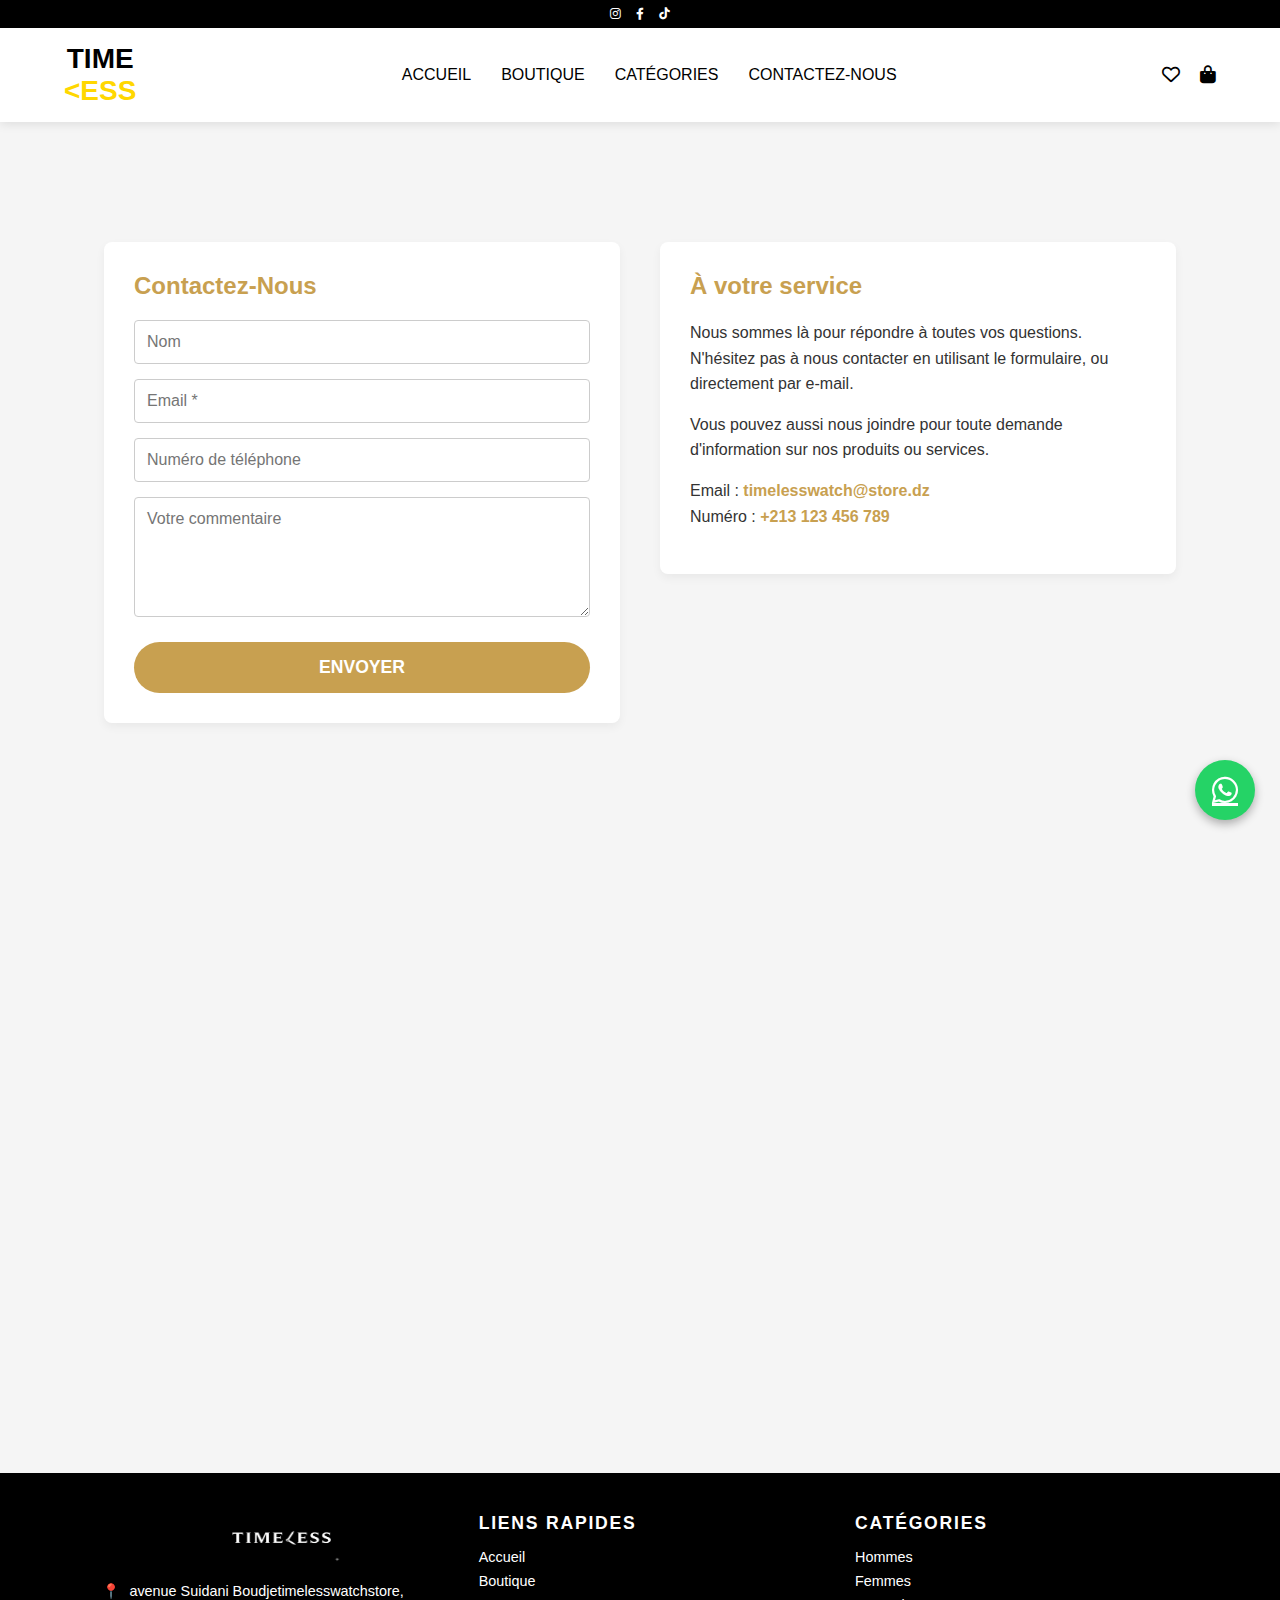
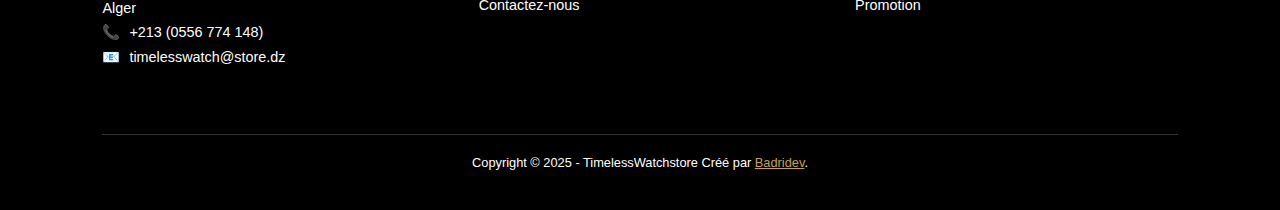
<file: contact.html>
<!DOCTYPE html>
<html lang="en">
<head>
    <meta charset="UTF-8">
    <meta name="viewport" content="width=device-width, initial-scale=1.0">
    <link rel="stylesheet" href="https://cdnjs.cloudflare.com/ajax/libs/font-awesome/6.0.0-beta3/css/all.min.css">
    <link rel="stylesheet" href="navbar.css">
    <title>Contactez-Nous - Paradis Bijoux</title>

    <style>
      



        /* Styles de la bannière de contact */
        .header {
            text-align: center;
            margin-bottom: 40px;
        }

        .header-image-wrapper {
            position: relative;
            width: 100%;
            height: 350px;
            display: flex;
            justify-content: center;
            align-items: center;
            overflow: hidden;
        }

        .header-image-wrapper img {
            width: 100%;
            height: 100%;
            object-fit: cover;
            filter: brightness(0.6); 
        }

        .header-title {
            font-family: 'Bodoni MT', 'Didot', 'Didot LT STD', 'Hoefler Text', 'Garamond', 'Times New Roman', serif; 
            position: absolute;
            top: 50%;
            left: 50%;
            transform: translate(-50%, -50%);
            width: 100%;
            text-align: center;
            font-size: 2.5em;
            font-weight: bold;
            color: #fff;
            text-shadow: 1px 1px 2px rgba(0, 0, 0, 0.7);
            z-index: 5;
        }
        
        /* Conteneur principal pour le contenu du formulaire */
        .container {
            max-width: 1200px;
            margin: 0 auto;
            padding: 0 5%;
            margin-bottom: 50px;
            position: relative;
            top: 200px; /* Conserver le décalage pour le moment */
        }

        /* --- Contenu principal : Formulaire et Informations --- */
        .content-wrapper {
            display: flex;
            gap: 40px;
            align-items: flex-start;
            margin-top: -80px; 
            position: relative;
            z-index: 10; 
        }

        /* --- Section Formulaire (Gauche) --- */
        .form-section {
            font-family: 'Arial', sans-serif;
            flex: 1;
            background-color: #fff;
            padding: 30px;
            border-radius: 8px;
            box-shadow: 0 4px 10px rgba(0,0,0,0.05);
        }

        .form-section h2 {
            margin-top: 0;
            color: #c8a050;
            margin-bottom: 20px;
            font-size: 1.5em;
        }

        .contact-form {
            display: flex;
            flex-direction: column;
        }

        .contact-form input,
        .contact-form textarea {
            width: 100%;
            padding: 12px;
            margin-bottom: 15px;
            border: 1px solid #ccc;
            border-radius: 4px;
            box-sizing: border-box;
            font-size: 1em;
        }

        .contact-form textarea {
            resize: vertical;
            min-height: 120px;
        }

        .submit-btn {
            background-color: #c8a050;
            color: white;
            border: none;
            padding: 15px 25px;
            font-size: 1.1em;
            font-weight: bold;
            border-radius: 30px;
            cursor: pointer;
            transition: background-color 0.3s ease;
            margin-top: 10px;
        }

        .submit-btn:hover {
            background-color: #152a26;
        }

        /* --- Section Informations (Droite) --- */
        .info-section {
            flex: 1;
            background-color: #fff;
            padding: 30px;
            border-radius: 8px;
            box-shadow: 0 4px 10px rgba(0,0,0,0.05);
        }

        .info-section h2 {
            margin-top: 0;
            color: #c8a050;
            margin-bottom: 20px;
            font-size: 1.5em;
        }

        .info-section p {
            line-height: 1.6;
            margin-bottom: 15px;
        }

        .info-section .email, .info-section .Numéro {
            font-weight: bold;
            color: #c8a050;
        }
        
        /* --- Styles MAPS RESPONSIVE (CORRIGÉS) --- */
        .maps {
            /* Retiré : position: relative; top: 250px; pour un placement standard avant le footer */
            width: 100%;
            margin-top: 250px; /* Décalage pour après le contenu contact */
            margin-bottom: 0; /* Pas de marge en bas avant le footer */
            overflow: hidden; /* Assure que rien ne déborde */
        }
        
        .maps iframe {
            width: 100%; /* Important : prend la largeur complète du parent */
            max-width: 100%;
            height: 600px; /* Hauteur fixe, peut être ajustée */
            border: 0;
            display: block;
        }


        /* --- Responsive Design --- */
        @media (max-width: 992px) {
            /* Ajustement pour les tablettes (taille intermédiaire) */
            .maps {
               position: relative;
               top: 230px;
            }
        }

        @media (max-width: 768px) {
            .delivery-info {
                display: none;
            }
            
            /* Cacher la nav secondaire sur mobile */
            .top-nav {
                display: none;
            }
            
            .hamburger-menu {
                display: block;
            }

            .content-wrapper {
                flex-direction: column;
                margin-top: -170px;
                padding-left: 0; /* Retirer le padding gauche ajouté */
            }
            
            .form-section, .info-section {
                padding: 20px;
            }
            
            .header-image-wrapper {
                height: 200px;
            }
            
            .header-title {
                font-size: 2em;
            }
            
            .maps {
                margin-top: 50px; /* Réduire l'espace avant la carte sur mobile */
            }
        }
        @media (max-width: 480px) {
            .header-title {
                font-size: 1.5em;
            }
        }
    </style>
</head>
<body>
    <!-- Header -->
    <header>
        <div class="top-bar">
            <i class="fa-brands fa-instagram"></i>
            <i class="fa-brands fa-facebook-f"></i>
            <i class="fa-brands fa-tiktok"></i>
        </div>
        
        <nav class="navbar">
            <div class="hamburger" id="hamburger">
                <span></span>
                <span></span>
                <span></span>
            </div>
            
            <a href="#" class="logo">TIME<span>&lt;ESS</span></a>
            
            <div class="desktop-nav">
                <a href="index.html">ACCUEIL</a>
                <a href="#">BOUTIQUE</a>
                <a href="#">CATÉGORIES</a>
                <a href="#">CONTACTEZ-NOUS</a>
            </div>
            
            <div class="nav-icons">
                <a href="#"><i class="far fa-heart"></i></a>
                <a href="#"><i class="fas fa-shopping-bag"></i></a>
            </div>
        </nav>
    </header>
    
    <!-- Menu mobile -->
    <div class="mobile-menu" id="mobileMenu">
        <div class="menu-header">
            <div class="menu-logo">TIME&lt;ESS</div>
            <button class="close-menu" id="closeMenu">
                <i class="fas fa-times"></i>
            </button>
        </div>
        
        <nav class="mobile-nav">
            <a href="index.html"><i class="fas fa-home"></i> ACCUEIL</a>
            <a href="#"><i class="fas fa-store"></i> BOUTIQUE</a>
            <a href="#"><i class="fas fa-th-large"></i> CATÉGORIES</a>
            <a href="#"><i class="fas fa-envelope"></i> CONTACTEZ-NOUS</a>
            <a href="#"><i class="far fa-heart"></i> WISHLIST</a>
        </nav>
    </div>
    
    <!-- Overlay pour fermer le menu -->
    <div class="overlay" id="overlay"></div>
    

    
    <!-- Barre mobile fixe en bas -->
    <div class="mobile-bottom-bar">
        <nav class="mobile-bottom-nav">
            <a href="#" class="mobile-bottom-item active">
                <i class="fas fa-store"></i>
                <span>Shop</span>
            </a>
            <a href="#" class="mobile-bottom-item">
                <i class="far fa-heart"></i>
                <span>Wishlist</span>
            </a>
            <a href="#" class="mobile-bottom-item">
                <i class="fas fa-shopping-bag"></i>
                <span>Panier</span>
            </a>
        </nav>
    </div>
    
    <!-- WhatsApp flottant -->
    <a href="https://wa.me/33612345678" class="whatsapp-float" target="_blank">
        <i class="fab fa-whatsapp"></i>
    </a>

    <main class="container">
        <div class="content-wrapper">
            
            <section class="form-section">
                <h2>Contactez-Nous</h2>
                <form action="https://formsubmit.co/VOTRE_EMAIL_ICI@example.com" method="POST" class="contact-form">
                    
                    <input type="hidden" name="_subject" value="Nouveau message de votre site web !">
                    <input type="hidden" name="_captcha" value="false">
                    <input type="hidden" name="_next" value="https://votresite.com/merci.html"> 

                    <input type="text" name="name" placeholder="Nom" required>
                    <input type="email" name="email" placeholder="Email *" required>
                    <input type="tel" name="phone" placeholder="Numéro de téléphone">
                    <textarea name="message" placeholder="Votre commentaire" required></textarea>
                    
                    <button type="submit" class="submit-btn">ENVOYER</button>
                </form>
            </section>

            <section class="info-section">
                <h2>À votre service</h2>
                <p>
                    Nous sommes là pour répondre à toutes vos questions. N'hésitez pas à nous contacter en utilisant le formulaire, ou directement par e-mail.
                </p>
                <p>
                    Vous pouvez aussi nous joindre pour toute demande d'information sur nos produits ou services.
                </p>
                <p>
                    Email : <span class="email">timelesswatch@store.dz</span><br>
                    Numéro : <span class="Numéro">+213 123 456 789</span>
                </p>
            </section>

        </div>
    </main>
    

    
    <div class="maps">
        <iframe src="https://www.google.com/maps/embed?pb=!1m18!1m12!1m3!1d3196.5668067935826!2d3.0460989!3d36.7569678!2m3!1f0!2f0!3f0!3m2!1i1024!2i768!4f13.1!3m3!1m2!1s0x128fb3003f80e8e5%3A0x1451d40703954354!2sTimeless!5e0!3m2!1sfr!2sdz!4v1763185334751!5m2!1sfr!2sdz" **width="100%"** height="600" style="border:0;" allowfullscreen="" loading="lazy" referrerpolicy="no-referrer-when-downgrade"></iframe>
    </div>
    
  

<script >
            // Menu hamburger
        const hamburger = document.getElementById('hamburger');
        const mobileMenu = document.getElementById('mobileMenu');
        const closeMenu = document.getElementById('closeMenu');
        const overlay = document.getElementById('overlay');
        
        function openMenu() {
            mobileMenu.classList.add('active');
            overlay.classList.add('active');
            document.body.style.overflow = 'hidden';
        }
        
        function closeMobileMenu() {
            mobileMenu.classList.remove('active');
            overlay.classList.remove('active');
            document.body.style.overflow = 'auto';
        }
        
        hamburger.addEventListener('click', openMenu);
        closeMenu.addEventListener('click', closeMobileMenu);
        overlay.addEventListener('click', closeMobileMenu);
        
        // Fermer le menu en cliquant sur un lien
        const mobileLinks = document.querySelectorAll('.mobile-nav a');
        mobileLinks.forEach(link => {
            link.addEventListener('click', closeMobileMenu);
        });
        
        // Activation des éléments de la barre mobile
        const bottomItems = document.querySelectorAll('.mobile-bottom-item');
        bottomItems.forEach(item => {
            item.addEventListener('click', function() {
                bottomItems.forEach(i => i.classList.remove('active'));
                this.classList.add('active');
            });
        });

</script>
<footer class="main-footer">
        <div class="footer-content">
            <div class="footer-section contact-info">
                <div class="logo-container">
                    <img src="images/footer.jpg" alt="" width="120px" height="50px">

                </div>

                <ul class="contact-list">
                    <li>
                        <span class="icon">📍</span> avenue Suidani Boudjetimelesswatchstore, Alger
                    </li>
                    <li>
                        <span class="icon">📞</span> +213 (0556 774 148)
                    </li>
                    <li>
                        <span class="icon">📧</span> timelesswatch@store.dz
                    </li>
                </ul>
            </div>

            <div class="footer-section quick-links">
                <h3>LIENS RAPIDES</h3>
                <ul>
                    <li><a href="index.html">Accueil</a></li>
                    <li><a href="#">Boutique</a></li>
                    <li><a href="contact.html">Contactez-nous</a></li>
                </ul>
            </div>

            <div class="footer-section categories">
                <h3>CATÉGORIES</h3>
                <ul>
                    <li><a href="#">Hommes</a></li>
                    <li><a href="#">Femmes</a></li>
                    <li><a href="#">Promotion</a></li>
                </ul>
            </div>
        </div>
        
        <div class="footer-bottom">
            <p>Copyright © 2025 - TimelessWatchstore Créé par <a href="https://portfolio-o4po.vercel.app">Badridev</a>.</p>
        </div>
    </footer>

</body>
</html>
</file>
<file: navbar.css>
/* Styles de base */
* {
    margin: 0;
    padding: 0;
    box-sizing: border-box;
     font-family: 'Lato', sans-serif;
    
}

body {
    background-color: #f5f5f5;
    color: #333;
    padding-bottom: 60px; /* Espace pour la barre mobile */
      font-family: 'Lato', sans-serif;
}

/* Header et navigation */
header {
    background-color: #fff;
    box-shadow: 0 2px 10px rgba(0, 0, 0, 0.1);
    position: relative;
    
}

.top-bar {
    background-color: #000;
    color: #fff;
    padding: 8px 0;
    text-align: center;
    font-size: 12px;
    display: flex;
    justify-content: center;
    gap: 15px;
}

.navbar {

    display: flex;
    justify-content: space-between;
    align-items: center;
    padding: 15px 5%;
    font-family: 'Playfair Display', serif;
}

.logo {
    font-size: 28px;
    font-weight: bold;
    color: #000;
    text-decoration: none;
}

.logo a {
    padding-left: 190px;
}


.logo span {
    color: #ffd700;
}
.logo h6 {
    font-size: 12px;
    font-weight: bold;
    color: #000;
    text-decoration: none;
    padding-left: 30px;
    font-family: 'Arial', sans-serif;
}

.desktop-nav {
    display: flex;
    gap: 30px;
}

.desktop-nav a {
    color: #000;
    text-decoration: none;
    font-weight: 500;
    font-size: 16px;
    transition: color 0.3s;
}

.desktop-nav a:hover {
    color: #ffd700;
}

.nav-icons {
    display: flex;
    gap: 20px;
}

.nav-icons a {
    color: #000;
    font-size: 18px;
    transition: color 0.3s;
}

.nav-icons a:hover {
    color: #ffd700;
}

/* Menu hamburger */
.hamburger {
    display: none;
    flex-direction: column;
    cursor: pointer;
    gap: 5px;
    width: 30px;
}
@media (max-width: 768px) {
    .desktop-nav {
        display: none;
    }
    
    .hamburger {
        display: flex;
                z-index: 1001;
        position: relative;
    }
    
    .hero-content h1 {
        font-family: 'Playfair Display', serif;




  

    }
    
    .hero-content p {
        font-size: 18px;
        font-family: 'Lato', sans-serif;
    }
    
    .whatsapp-float {
        width: 50px;
        height: 50px;
        font-size: 24px;
        bottom: 70px;
        right: 20px;
    }
    
    .mobile-bottom-bar {
        display: block;
    }
}

.hamburger span {
    width: 100%;
    height: 3px;
    background-color: #000;
    transition: all 0.3s;
}

.hamburger.active span:nth-child(1) {
    transform: rotate(45deg) translate(6px, 6px);
}

.hamburger.active span:nth-child(2) {
    opacity: 0;
}

.hamburger.active span:nth-child(3) {
    transform: rotate(-45deg) translate(6px, -6px);
}

/* Menu mobile */
.mobile-menu {
    position: fixed;
    top: 0;
    left: -100%;
    width: 300px;
    height: 100vh;
    background-color: #fff;
    box-shadow: 2px 0 10px rgba(0, 0, 0, 0.1);
    z-index: 1000;
    transition: left 0.3s ease;
    padding: 80px 30px 30px;
    overflow-y: auto;
}

.mobile-menu.active {
    left: 0;
}

.mobile-nav {
    display: flex;
    flex-direction: column;
    gap: 0;
}

.mobile-nav a {
    color: #000;
    text-decoration: none;
    font-size: 18px;
    padding: 15px 0;
    border-bottom: 1px solid #eee;
    transition: color 0.3s;
    display: flex;
    align-items: center;
}

.mobile-nav a:hover {
    color: #ffd700;
}

.mobile-nav a i {
    margin-right: 15px;
    width: 20px;
    text-align: center;
}

.menu-header {
    position: absolute;
    top: 0;
    left: 0;
    width: 100%;
    background-color: #000;
    color: #fff;
    padding: 20px;
    display: flex;
    justify-content: space-between;
    align-items: center;
}

.menu-logo {
    font-size: 22px;
    font-weight: bold;
}

.close-menu {
    background: none;
    border: none;
    color: #fff;
    font-size: 24px;
    cursor: pointer;
}

.overlay {
    position: fixed;
    top: 0;
    left: 0;
    width: 100%;
    height: 100%;
    background-color: rgba(0, 0, 0, 0.5);
    z-index: 999;
    opacity: 0;
    visibility: hidden;
    transition: opacity 0.3s;
}

.overlay.active {
    opacity: 1;
    visibility: visible;
}

/* Section principale */
.hero {
    height: 500px;
    background: linear-gradient(rgba(0, 0, 0, 0.7), rgba(0, 0, 0, 0.7)), 
    url('test.jpg');
    
    background-position: center;
    display: flex;
    justify-content: center;
    align-items: center;
    text-align: center;
    color: white;
}

.hero-content h1 {
    font-size: 30px;
    margin-bottom: 20px;
    color: yellow;
}
.logo {
    display: flex;
    flex-direction: column;
    align-items: center;
    text-decoration: none;
}

.logo-img {
    height: 40px;
    width: auto;
    transition: opacity 0.3s ease;
}

.logo-subtitle {
    font-size: 10px;
    color: #666;
    font-weight: normal;
    letter-spacing: 1px;
    margin-top: 2px;
    line-height: 1;
    
}

.logo-img:hover {
    opacity: 0.8;
}
.logo-subtitle {
    font-size: 10px;
    color: #666;
    font-weight: normal;
    letter-spacing: 2px;
    margin-top: 2px;
    line-height: 1;
    text-transform: uppercase;
    font-family: 'Arial', sans-serif;
}

/* Version mobile */
@media (max-width: 768px) {
    .logo {
        position: absolute;
        left: 50%;
        transform: translateX(-50%);
        padding-left: 274px;
        padding-top: 0px;
    }

    .logo-subtitle {
        position: relative;
        left: -143px;
        top: -35px;
        
    }
    
    .logo-img {
        height: 35px;
    }
    
    .logo-subtitle {
        font-size: 9px;
    }
}

/* Version mobile */
@media (max-width: 768px) {
    .logo-img {
        height: 35px;
        position: absolute;
        left: 50%;
        transform: translateX(-50%);
    }
}

.hero-content p {
    font-size: 15px;
    margin-bottom: 30px;
    max-width: 800px;
    line-height: 1.5;
}

.btn {
font-family: 'Gill Sans', 'Gill Sans MT', Calibri, 'Trebuchet MS', sans-serif;
    color: #ffd700;

}

.btn:hover {
    background-color: #ffed4e;

}

/* Barre mobile fixe en bas */
.mobile-bottom-bar {
    display: none;
    position: fixed;
    bottom: 0;
    left: 0;
    width: 100%;
    background-color: #fff;
    box-shadow: 0 -2px 10px rgba(0, 0, 0, 0.1);
    z-index: 998;
    padding: 10px 0;
}

.mobile-bottom-nav {
    display: flex;
    justify-content: space-around;
    align-items: center;
}

.mobile-bottom-item {
    display: flex;
    flex-direction: column;
    align-items: center;
    text-decoration: none;
    color: #333;
    font-size: 12px;
    transition: color 0.3s;
}

.mobile-bottom-item i {
    font-size: 20px;
    margin-bottom: 4px;
}

.mobile-bottom-item:hover,
.mobile-bottom-item.active {
    color: #ffd700;
}

/* WhatsApp flottant */
.whatsapp-float {
    position: fixed;
    bottom: 80px;
    right: 25px;
    width: 60px;
    height: 60px;
    background-color: #25D366;
    color: #fff;
    border-radius: 50%;
    display: flex;
    justify-content: center;
    align-items: center;
    font-size: 30px;
    box-shadow: 0 4px 10px rgba(0, 0, 0, 0.3);
    z-index: 1000;
    transition: all 0.3s;
    animation: pulse 2s infinite;
}

.whatsapp-float:hover {
    transform: scale(1.1);
    box-shadow: 0 6px 15px rgba(0, 0, 0, 0.4);
}

@keyframes pulse {
    0% {
        box-shadow: 0 0 0 0 rgba(37, 211, 102, 0.7);
    }
    70% {
        box-shadow: 0 0 0 15px rgba(37, 211, 102, 0);
    }
    100% {
        box-shadow: 0 0 0 0 rgba(37, 211, 102, 0);
    }
}




/* Footer */
.main-footer {
    background-color: #000000;
    color: #ffffff;
    padding: 40px 8%;
    position: relative;
    top: 100px;
}

.footer-content {
    display: flex;
    justify-content: space-between;
    flex-wrap: wrap;
    max-width: 1200px;
    margin: 0 auto;
    padding-bottom: 30px;
}

.footer-section {
    width: 30%;
    min-width: 250px;
    margin-bottom: 30px;
}

.footer-section h3 {
    font-size: 1.1em;
    font-weight: bold;
    margin-bottom: 15px;
    letter-spacing: 0.1em;
}

.logo-container {
    display: flex;
    flex-direction: column;
    align-items: flex-start;
    margin-bottom: 20px;
    padding-left: 120px;
}

.pb-logo {
    width: 80px;
    height: 80px;
    margin-bottom: 5px;
}

.slogan {
    font-size: 0.6em;
    text-align: left;
    line-height: 1.2;
    margin-top: 5px;
    opacity: 0.8;
}

.contact-list,
.footer-section ul {
    list-style: none;
    padding: 0;
    margin: 0;
}

.contact-list li,
.footer-section li {
    margin-bottom: 8px;
    font-size: 0.9em;
}

.contact-list .icon {
    margin-right: 5px;
}

.footer-section a {
    color: #ffffff;
    text-decoration: none;
    transition: color 0.3s;
}

.footer-section a:hover {
    color: #999999;
}

.footer-bottom {
    border-top: 1px solid #333333;
    padding-top: 20px;
    text-align: center;
    font-size: 0.8em;
    max-width: 1200px; 
    margin: 0 auto; 
}

.footer-bottom a{
    color: #c8a050;
}

.whatsapp-icon {
    position: fixed;
    bottom: 20px;
    right: 20px;
    width: 50px;
    height: 50px;
    background-color: #25D366;
    border-radius: 50%;
    display: flex;
    justify-content: center;
    align-items: center;
    box-shadow: 0 4px 8px rgba(0, 0, 0, 0.4);
    z-index: 1000;
    padding: 10px;
    background-image: linear-gradient(180deg, #30c578, #25D366); 
    border: 3px solid #ffffff;
}

.whatsapp-icon:hover {
    opacity: 0.9;
}

@media (max-width: 768px) {
    .footer-content {
        flex-direction: column;
        align-items: flex-start;
    }

    .footer-section {
        width: 100%;
        min-width: auto;
    }

    .quick-links, .categories {
        margin-top: 20px;
    }
}

/* Barre des réseaux sociaux - Mobile uniquement */
.social-bar {
    background-color: #000;
    color: white;
    padding: 8px 0;
    display: flex;
    justify-content: center;
    align-items: center;
    border-bottom: 1px solid #333;
    display: none;
}

.social-icons {
    display: flex;
    gap: 15px;
}

.social-icon {
    color: white;
    font-size: 18px;
    transition: color 0.3s ease;
}

.social-icon:hover {
    color: #ccc;
}

@media (max-width: 768px) {
    .social-bar {
        display: flex;
    }
}

/* Header mobile spécifique */
.mobile-header {
    display: none;
    position: fixed;
    bottom: 0;
    left: 0;
    right: 0;
    background: white;
    box-shadow: 0 -2px 10px rgba(0,0,0,0.1);
    z-index: 1000;
    padding: 10px 0;
}

.mobile-nav-icons {
    display: flex;
    justify-content: space-around;
    align-items: center;
}

.mobile-nav-icon {
    display: flex;
    flex-direction: column;
    align-items: center;
    text-decoration: none;
    color: #333;
    font-size: 12px;
}

.mobile-nav-icon i {
    font-size: 20px;
    margin-bottom: 4px;
}

@media (max-width: 768px) {
    .header-section.right-section .icon-link:first-child {
        display: none;
    }
    
    .mobile-header {
        display: block;
    }
    
    body {
        padding-bottom: 70px;
    }
    
    .main-header {
        padding: 10px 15px;
    }
    
    .header-section.left-section {
        flex: 1;
    }
    
    .header-section.center-section {
        flex: 2;
        text-align: center;
    }
    
    .header-section.right-section {
        flex: 1;
        justify-content: flex-end;
    }
    
    .delivery-info {
        flex-direction: column;
        align-items: flex-start;
    }
    
    .delivery-text {
        font-size: 10px;
    }
    
    .logo img {
        max-height: 120px;
        position: relative;
        left: -95px;
        width: 100px;
        height: 100px;
    }
    
    .nav-icons {
        gap: 10px;
    }
    
    .header-section.right-section {
        display: none !important;
    }
}

.full-width-line {
    width: 100%;
    border: 1px solid #ffd700;
    margin: 0;
    position: relative;
    top: 90px;
}


        /* Styles pour le panier */
        .cart-sidebar {
            position: fixed;
            top: 0;
            right: -100%;
            width: 350px;
            height: 100vh;
            background-color: #fff;
            box-shadow: -2px 0 10px rgba(0, 0, 0, 0.1);
            z-index: 1001;
            transition: right 0.3s ease;
            display: flex;
            flex-direction: column;
        }
        
        .cart-sidebar.active {
            right: 0;
        }
        
        .cart-header {
            padding: 20px;
            background-color: #000;
            color: #fff;
            display: flex;
            justify-content: space-between;
            align-items: center;
        }
        
        .cart-title {
            font-size: 18px;
            font-weight: bold;
            margin: 0;
        }
        
        .close-cart {
            background: none;
            border: none;
            color: #fff;
            font-size: 24px;
            cursor: pointer;
        }
        
        .cart-content {
            flex: 1;
            overflow-y: auto;
            padding: 20px;
        }
        
        .cart-empty {
            text-align: center;
            padding: 40px 0;
            color: #777;
        }
        
        .cart-item {
            display: flex;
            margin-bottom: 20px;
            padding-bottom: 20px;
            border-bottom: 1px solid #eee;
        }
        
        .cart-item-image {
            width: 80px;
            height: 80px;
            object-fit: cover;
            margin-right: 15px;
        }
        
        .cart-item-details {
            flex: 1;
        }
        
        .cart-item-name {
            font-weight: bold;
            margin-bottom: 5px;
        }
        
        .cart-item-price {
            color: #777;
            margin-bottom: 10px;
        }
        
        .cart-item-quantity {
            display: flex;
            align-items: center;
        }
        
        .quantity-btn {
            width: 25px;
            height: 25px;
            border: 1px solid #ddd;
            background-color: #f9f9f9;
            cursor: pointer;
            display: flex;
            justify-content: center;
            align-items: center;
        }
        
        .quantity-input {
            width: 40px;
            height: 25px;
            text-align: center;
            border: 1px solid #ddd;
            border-left: none;
            border-right: none;
        }
        
        .cart-item-remove {
            background: none;
            border: none;
            color: #777;
            cursor: pointer;
            margin-left: 10px;
        }
        
        .cart-footer {
            padding: 20px;
            border-top: 1px solid #eee;
        }
        
        .cart-total {
            display: flex;
            justify-content: space-between;
            margin-bottom: 20px;
            font-weight: bold;
        }
        
        .cart-checkout {
            width: 100%;
            padding: 12px;
            background-color: #000;
            color: #fff;
            border: none;
            border-radius: 4px;
            font-weight: bold;
            cursor: pointer;
            transition: background-color 0.3s;
        }
        
        .cart-checkout:hover {
            background-color: #333;
        }
        
        .cart-count {
            position: absolute;
            top: -8px;
            right: -8px;
            background-color: #ffd700;
            color: #000;
            font-size: 12px;
            font-weight: bold;
            width: 20px;
            height: 20px;
            border-radius: 50%;
            display: flex;
            justify-content: center;
            align-items: center;
        }
        
        .nav-icons {
            display: flex;
            gap: 20px;
            position: relative;
        }
        
        .nav-icons a {
            color: #000;
            font-size: 18px;
            transition: color 0.3s;
            position: relative;
        }
        
        .nav-icons a:hover {
            color: #ffd700;
        }
        
        .cart-overlay {
            position: fixed;
            top: 0;
            left: 0;
            width: 100%;
            height: 100%;
            background-color: rgba(0, 0, 0, 0.5);
            z-index: 1000;
            opacity: 0;
            visibility: hidden;
            transition: opacity 0.3s;
        }
        
        .cart-overlay.active {
            opacity: 1;
            visibility: visible;
        }
        
        /* Responsive pour le panier */
        @media (max-width: 768px) {
            .cart-sidebar {
            width: 85%; /* Sur mobile, on peut garder une largeur plus grande */
            right: -85%;
            }
        }

        /* Barre mobile fixe en bas */
.mobile-bottom-bar {
    position: fixed;
    bottom: 0;
    left: 0;
    right: 0;
    background: white;
    box-shadow: 0 -2px 10px rgba(0, 0, 0, 0.1);
    z-index: 1000;
    padding: 8px 0;
    display: none;
}

.mobile-bottom-nav {
    display: flex;
    justify-content: space-around;
    align-items: center;
    max-width: 100%;
}

.mobile-bottom-item {
    display: flex;
    flex-direction: column;
    align-items: center;
    text-decoration: none;
    color: #666;
    font-size: 11px;
    padding: 5px 10px;
    border-radius: 8px;
    transition: all 0.3s ease;
    flex: 1;
    max-width: 80px;
}

.mobile-bottom-item i {
    font-size: 18px;
    margin-bottom: 4px;
    transition: all 0.3s ease;
}

.mobile-bottom-item span {
    font-size: 10px;
    font-weight: 500;
    transition: all 0.3s ease;
}

.mobile-bottom-item.active {
    color: #000;
}

.mobile-bottom-item.active i {
    color: #ffd700;
}

.mobile-bottom-item:hover {
    color: #000;
    background-color: #f8f8f8;
}

.mobile-bottom-item:hover i {
    color: #ffd700;
}

/* Afficher seulement sur mobile */
@media (max-width: 768px) {
    .mobile-bottom-bar {
        display: block;
    }
    
    body {
        padding-bottom: 70px;
    }
}

/* Version très petits mobiles */
@media (max-width: 480px) {
    .mobile-bottom-item {
        font-size: 10px;
        padding: 4px 8px;
    }
    
    .mobile-bottom-item i {
        font-size: 16px;
    }
    
    .mobile-bottom-item span {
        font-size: 9px;
    }
    
    body {
        padding-bottom: 65px;
    }
}















        /* Styles pour le panier */
        .cart-sidebar {
            position: fixed;
            top: 0;
            right: -50%;
            width: 50%;
            height: 100vh;
            background-color: #fff;
            box-shadow: -2px 0 10px rgba(0, 0, 0, 0.1);
            z-index: 1001;
            transition: right 0.3s ease;
            display: flex;
            flex-direction: column;
        }
        
        .cart-sidebar.active {
            right: 0;
        }
        
        .cart-header {
            padding: 20px;
            background-color: #000;
            color: #fff;
            display: flex;
            justify-content: space-between;
            align-items: center;
        }
        
        .cart-title {
            font-size: 18px;
            font-weight: bold;
            margin: 0;
        }
        
        .close-cart {
            background: none;
            border: none;
            color: #fff;
            font-size: 24px;
            cursor: pointer;
        }
        
        .cart-content {
            flex: 1;
            overflow-y: auto;
            padding: 20px;
        }
        
        .cart-empty {
            text-align: center;
            padding: 40px 0;
            color: #777;
        }
        
        .cart-item {
            display: flex;
            margin-bottom: 20px;
            padding-bottom: 20px;
            border-bottom: 1px solid #eee;
        }
        
        .cart-item-image {
            width: 80px;
            height: 80px;
            object-fit: cover;
            margin-right: 15px;
        }
        
        .cart-item-details {
            flex: 1;
        }
        
        .cart-item-name {
            font-weight: bold;
            margin-bottom: 5px;
        }
        
        .cart-item-price {
            color: #777;
            margin-bottom: 10px;
        }
        
        .cart-item-quantity {
            display: flex;
            align-items: center;
        }
        
        .quantity-btn {
            width: 25px;
            height: 25px;
            border: 1px solid #ddd;
            background-color: #f9f9f9;
            cursor: pointer;
            display: flex;
            justify-content: center;
            align-items: center;
        }
        
        .quantity-input {
            width: 40px;
            height: 25px;
            text-align: center;
            border: 1px solid #ddd;
            border-left: none;
            border-right: none;
        }
        
        .cart-item-remove {
            background: none;
            border: none;
            color: #777;
            cursor: pointer;
            margin-left: 10px;
        }
        
        .cart-footer {
            padding: 20px;
            border-top: 1px solid #eee;
        }
        
        .cart-total {
            display: flex;
            justify-content: space-between;
            margin-bottom: 20px;
            font-weight: bold;
        }
        
        .cart-checkout {
            width: 100%;
            padding: 12px;
            background-color: #000;
            color: #fff;
            border: none;
            border-radius: 4px;
            font-weight: bold;
            cursor: pointer;
            transition: background-color 0.3s;
        }
        
        .cart-checkout:hover {
            background-color: #333;
        }
        
        .cart-count {
            position: absolute;
            top: -8px;
            right: -8px;
            background-color: #ffd700;
            color: #000;
            font-size: 12px;
            font-weight: bold;
            width: 20px;
            height: 20px;
            border-radius: 50%;
            display: flex;
            justify-content: center;
            align-items: center;
        }
        
        .nav-icons {
            display: flex;
            gap: 20px;
            position: relative;
        }
        
        .nav-icons a {
            color: #000;
            font-size: 18px;
            transition: color 0.3s;
            position: relative;
        }
        
        .nav-icons a:hover {
            color: #ffd700;
        }
        
        .cart-overlay {
            position: fixed;
            top: 0;
            left: 0;
            width: 100%;
            height: 100%;
            background-color: rgba(0, 0, 0, 0.5);
            z-index: 1000;
            opacity: 0;
            visibility: hidden;
            transition: opacity 0.3s;
        }
        
        .cart-overlay.active {
            opacity: 1;
            visibility: visible;
        }
        
        /* Styles pour la wishlist */
        .wishlist-sidebar {
            position: fixed;
            top: 0;
            right: -50%;
            width: 50%;
            height: 100vh;
            background-color: #fff;
            box-shadow: -2px 0 10px rgba(0, 0, 0, 0.1);
            z-index: 1001;
            transition: right 0.3s ease;
            display: flex;
            flex-direction: column;
        }
        
        .wishlist-sidebar.active {
            right: 0;
        }
        
        .wishlist-header {
            padding: 20px;
            background-color: #000;
            color: #fff;
            display: flex;
            justify-content: space-between;
            align-items: center;
        }
        
        .wishlist-title {
            font-size: 18px;
            font-weight: bold;
            margin: 0;
        }
        
        .close-wishlist {
            background: none;
            border: none;
            color: #fff;
            font-size: 24px;
            cursor: pointer;
        }
        
        .wishlist-content {
            flex: 1;
            overflow-y: auto;
            padding: 20px;
        }
        
        .wishlist-empty {
            text-align: center;
            padding: 40px 0;
            color: #777;
        }
        
        .wishlist-item {
            display: flex;
            margin-bottom: 20px;
            padding-bottom: 20px;
            border-bottom: 1px solid #eee;
        }
        
        .wishlist-item-image {
            width: 80px;
            height: 80px;
            object-fit: cover;
            margin-right: 15px;
        }
        
        .wishlist-item-details {
            flex: 1;
        }
        
        .wishlist-item-name {
            font-weight: bold;
            margin-bottom: 5px;
        }
        
        .wishlist-item-price {
            color: #777;
            margin-bottom: 10px;
        }
        
        .wishlist-item-actions {
            display: flex;
            gap: 10px;
            margin-top: 10px;
        }
        
        .wishlist-add-to-cart {
            padding: 8px 12px;
            background-color: #000;
            color: #fff;
            border: none;
            border-radius: 4px;
            font-size: 12px;
            cursor: pointer;
            transition: background-color 0.3s;
        }
        
        .wishlist-add-to-cart:hover {
            background-color: #333;
        }
        
        .wishlist-item-remove {
            background: none;
            border: none;
            color: #777;
            cursor: pointer;
            font-size: 14px;
        }
        
        .wishlist-count {
            position: absolute;
            top: -8px;
            right: -8px;
            background-color: #ff0000;
            color: #fff;
            font-size: 12px;
            font-weight: bold;
            width: 20px;
            height: 20px;
            border-radius: 50%;
            display: flex;
            justify-content: center;
            align-items: center;
        }
        
        .wishlist-overlay {
            position: fixed;
            top: 0;
            left: 0;
            width: 100%;
            height: 100%;
            background-color: rgba(0, 0, 0, 0.5);
            z-index: 1000;
            opacity: 0;
            visibility: hidden;
            transition: opacity 0.3s;
        }
        
        .wishlist-overlay.active {
            opacity: 1;
            visibility: visible;
        }
        
        /* Responsive pour le panier et la wishlist */
        @media (max-width: 768px) {
            .cart-sidebar,
            .wishlist-sidebar {
                width: 85%;
                right: -85%;
            }
        }
        
        @media (max-width: 480px) {
            .cart-sidebar,
            .wishlist-sidebar {
                width: 90%;
                right: -90%;
            }
        }

                /* Styles pour le panier */
        .cart-sidebar {
            position: fixed;
            top: 0;
            right: -50%;
            width: 50%;
            height: 100vh;
            background-color: #fff;
            box-shadow: -2px 0 10px rgba(0, 0, 0, 0.1);
            z-index: 1001;
            transition: right 0.3s ease;
            display: flex;
            flex-direction: column;
        }
        
        .cart-sidebar.active {
            right: 0;
        }
        
        .cart-header {
            padding: 20px;
            background-color: #000;
            color: #fff;
            display: flex;
            justify-content: space-between;
            align-items: center;
        }
        
        .cart-title {
            font-size: 18px;
            font-weight: bold;
            margin: 0;
        }
        
        .close-cart {
            background: none;
            border: none;
            color: #fff;
            font-size: 24px;
            cursor: pointer;
        }
        
        .cart-content {
            flex: 1;
            overflow-y: auto;
            padding: 20px;
        }
        
        .cart-empty {
            text-align: center;
            padding: 40px 0;
            color: #777;
        }
        
        .cart-item {
            display: flex;
            margin-bottom: 20px;
            padding-bottom: 20px;
            border-bottom: 1px solid #eee;
        }
        
        .cart-item-image {
            width: 80px;
            height: 80px;
            object-fit: cover;
            margin-right: 15px;
        }
        
        .cart-item-details {
            flex: 1;
        }
        
        .cart-item-name {
            font-weight: bold;
            margin-bottom: 5px;
        }
        
        .cart-item-price {
            color: #777;
            margin-bottom: 10px;
        }
        
        .cart-item-quantity {
            display: flex;
            align-items: center;
        }
        
        .quantity-btn {
            width: 25px;
            height: 25px;
            border: 1px solid #ddd;
            background-color: #f9f9f9;
            cursor: pointer;
            display: flex;
            justify-content: center;
            align-items: center;
        }
        
        .quantity-input {
            width: 40px;
            height: 25px;
            text-align: center;
            border: 1px solid #ddd;
            border-left: none;
            border-right: none;
        }
        
        .cart-item-remove {
            background: none;
            border: none;
            color: #777;
            cursor: pointer;
            margin-left: 10px;
        }
        
        .cart-footer {
            padding: 20px;
            border-top: 1px solid #eee;
        }
        
        .cart-total {
            display: flex;
            justify-content: space-between;
            margin-bottom: 20px;
            font-weight: bold;
        }
        
        .cart-checkout {
            width: 100%;
            padding: 12px;
            background-color: #000;
            color: #fff;
            border: none;
            border-radius: 4px;
            font-weight: bold;
            cursor: pointer;
            transition: background-color 0.3s;
        }
        
        .cart-checkout:hover {
            background-color: #333;
        }
        
        .cart-count {
            position: absolute;
            top: -8px;
            right: -8px;
            background-color: #ffd700;
            color: #000;
            font-size: 12px;
            font-weight: bold;
            width: 20px;
            height: 20px;
            border-radius: 50%;
            display: flex;
            justify-content: center;
            align-items: center;
        }
        
        .nav-icons {
            display: flex;
            gap: 20px;
            position: relative;
        }
        
        .nav-icons a {
            color: #000;
            font-size: 18px;
            transition: color 0.3s;
            position: relative;
        }
        
        .nav-icons a:hover {
            color: #ffd700;
        }
        
        .cart-overlay {
            position: fixed;
            top: 0;
            left: 0;
            width: 100%;
            height: 100%;
            background-color: rgba(0, 0, 0, 0.5);
            z-index: 1000;
            opacity: 0;
            visibility: hidden;
            transition: opacity 0.3s;
        }
        
        .cart-overlay.active {
            opacity: 1;
            visibility: visible;
        }
        
        /* Styles pour la wishlist */
        .wishlist-sidebar {
            position: fixed;
            top: 0;
            right: -50%;
            width: 50%;
            height: 100vh;
            background-color: #fff;
            box-shadow: -2px 0 10px rgba(0, 0, 0, 0.1);
            z-index: 1001;
            transition: right 0.3s ease;
            display: flex;
            flex-direction: column;
        }
        
        .wishlist-sidebar.active {
            right: 0;
        }
        
        .wishlist-header {
            padding: 20px;
            background-color: #000;
            color: #fff;
            display: flex;
            justify-content: space-between;
            align-items: center;
        }
        
        .wishlist-title {
            font-size: 18px;
            font-weight: bold;
            margin: 0;
        }
        
        .close-wishlist {
            background: none;
            border: none;
            color: #fff;
            font-size: 24px;
            cursor: pointer;
        }
        
        .wishlist-content {
            flex: 1;
            overflow-y: auto;
            padding: 20px;
        }
        
        .wishlist-empty {
            text-align: center;
            padding: 40px 0;
            color: #777;
        }
        
        .wishlist-item {
            display: flex;
            margin-bottom: 20px;
            padding-bottom: 20px;
            border-bottom: 1px solid #eee;
        }
        
        .wishlist-item-image {
            width: 80px;
            height: 80px;
            object-fit: cover;
            margin-right: 15px;
        }
        
        .wishlist-item-details {
            flex: 1;
        }
        
        .wishlist-item-name {
            font-weight: bold;
            margin-bottom: 5px;
        }
        
        .wishlist-item-price {
            color: #777;
            margin-bottom: 10px;
        }
        
        .wishlist-item-actions {
            display: flex;
            gap: 10px;
            margin-top: 10px;
        }
        
        .wishlist-add-to-cart {
            padding: 8px 12px;
            background-color: #000;
            color: #fff;
            border: none;
            border-radius: 4px;
            font-size: 12px;
            cursor: pointer;
            transition: background-color 0.3s;
        }
        
        .wishlist-add-to-cart:hover {
            background-color: #333;
        }
        
        .wishlist-item-remove {
            background: none;
            border: none;
            color: #777;
            cursor: pointer;
            font-size: 14px;
        }
        
        .wishlist-count {
            position: absolute;
            top: -8px;
            right: -8px;
            background-color: #ff0000;
            color: #fff;
            font-size: 12px;
            font-weight: bold;
            width: 20px;
            height: 20px;
            border-radius: 50%;
            display: flex;
            justify-content: center;
            align-items: center;
        }

        /* Styles pour les compteurs de la barre mobile */
        .mobile-bottom-item {
            position: relative;
            display: flex;
            flex-direction: column;
            align-items: center;
            text-decoration: none;
            color: #000;
            font-size: 12px;
        }

        .mobile-bottom-count {
            position: absolute;
            top: -5px;
            right: 5px;
            background-color: #ff0000;
            color: #fff;
            font-size: 10px;
            font-weight: bold;
            width: 16px;
            height: 16px;
            border-radius: 50%;
            display: flex;
            justify-content: center;
            align-items: center;
        }

        .mobile-bottom-count.cart {
            background-color: #ffd700;
            color: #000;
        }
        
        /* Responsive pour le panier et la wishlist */
        @media (max-width: 768px) {
            .cart-sidebar,
            .wishlist-sidebar {
                width: 85%;
                right: -85%;
            }
        }
        
        @media (max-width: 480px) {
            .cart-sidebar,
            .wishlist-sidebar {
                width: 90%;
                right: -90%;
            }
        }
</file>
